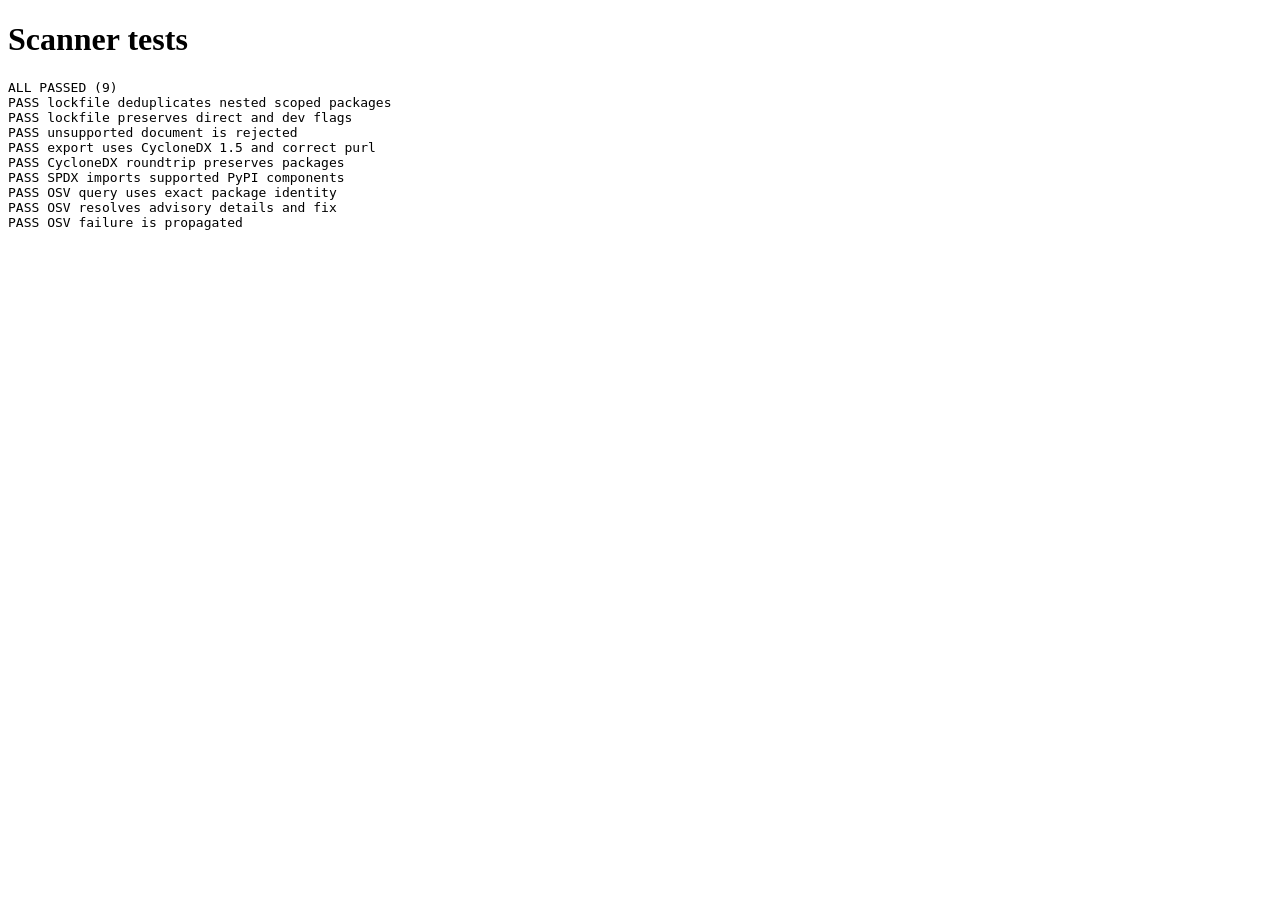
<file: supply_chain/sc/test.html>
<!doctype html>
<html lang="en">
<head><meta charset="utf-8"><title>Sentryline scanner tests</title></head>
<body><h1>Scanner tests</h1><pre id="results">Running...</pre><script src="./scanner.js"></script><script src="./test.js"></script></body>
</html>
</file>
